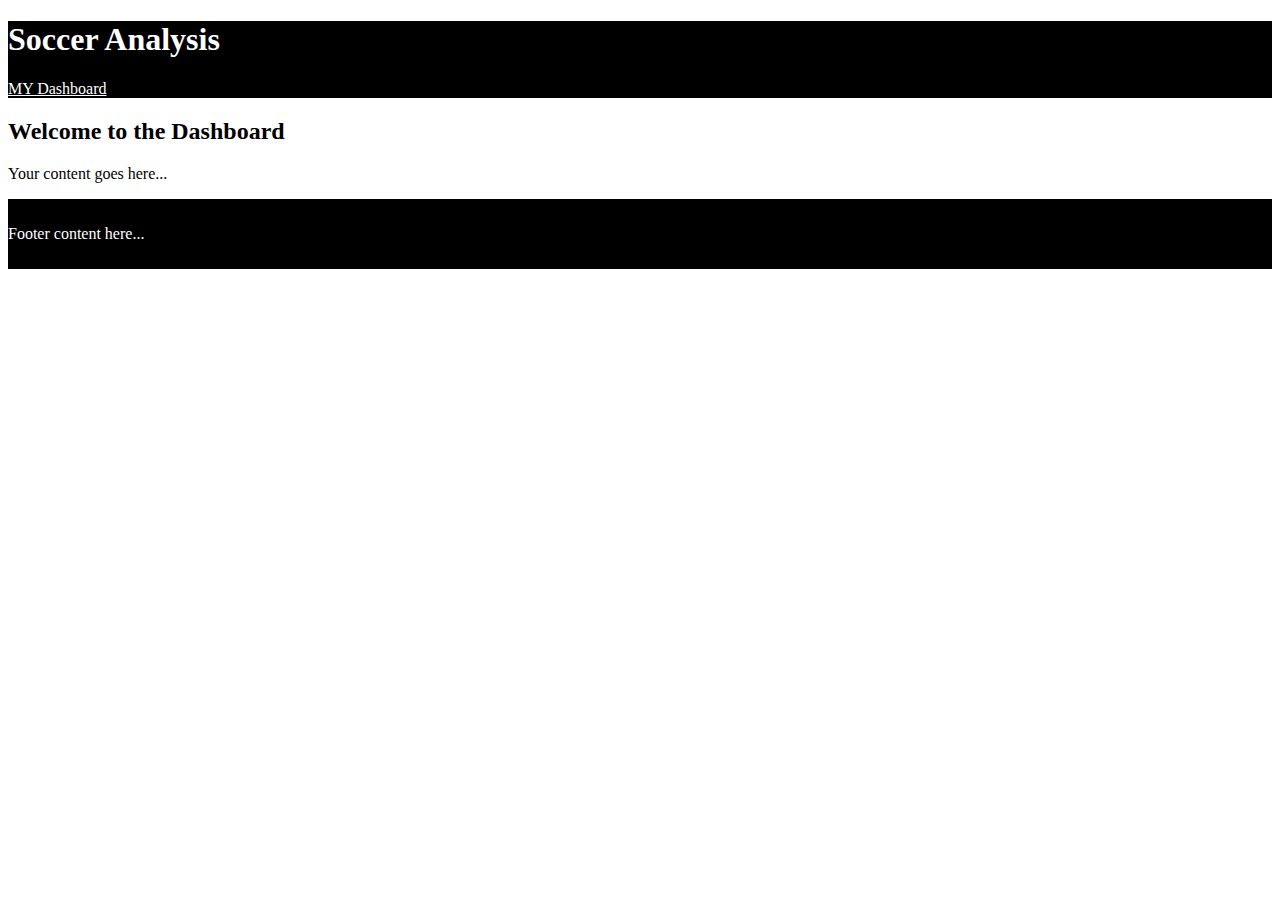
<file: header.html>
<!DOCTYPE html>
<html lang="en">
<head>
    <meta charset="UTF-8">
    <meta name="viewport" content="width=device-width, initial-scale=1.0">
    <title>Soccer Analysis</title>
    <style>
        .header {
            background-color: black;
        }
        .header h1,
        .header a {
            color: white;
        }
        .footer {
            background-color: black;
            color: white;
            padding: 10px 0;
        }
    </style>
</head>
<body>
    <header class="header">
        <div class="container">
            <div class="d-flex justify-content-between align-items-center">
                <div class="d-flex align-items-center">
                    <h1 class="mb-0">Soccer Analysis</h1>
                </div>
                <a href="index.html" class="text-white">MY Dashboard</a>
            </div>
        </div>
    </header>

    <div class="container-fluid">
        <h2>Welcome to the Dashboard</h2>
        <p>Your content goes here...</p>
    </div>

    <footer class="footer">
        <div class="container">
            <p>Footer content here...</p>
        </div>
    </footer>
</body>
</html>
</file>
